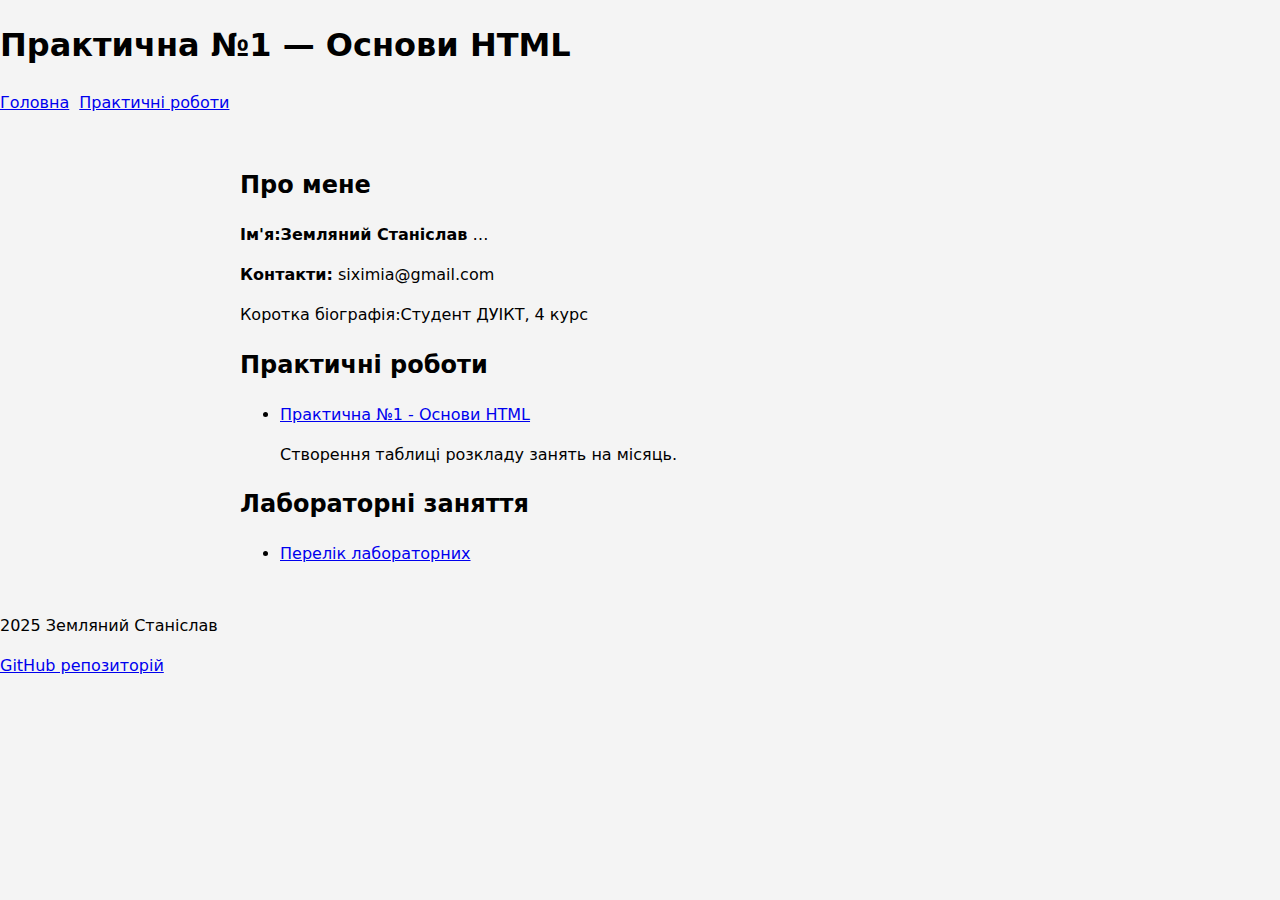
<file: index.html>
<!DOCTYPE html>
<html lang="en">
<head>
    <meta charset="UTF-8">
    <meta name="viewport" content="width=device-width, initial-scale=1.0">
    <title>PZ1</title>
    <link rel="stylesheet" href="css/style.css" />
</head>
<body>
  <header class="site-header">
    <h1>Практична №1 — Основи HTML</h1>
    <nav aria-label="Навігація">
      <ul class="nav">
        <li><a href="../index.html">Головна</a></li>
        <li><a href="../practicals.html">Практичні роботи</a></li>
      </ul>
    </nav>
  </header>

 <main class="container">
    <section id="about">
      <h2>Про мене</h2>
      <p><strong>Ім'я:Земляний Станіслав</strong> …</p>
      <p><strong>Контакти:</strong> siximia@gmail.com</p>
      <p>Коротка біографія:Студент ДУІКТ, 4 курс</p>
    </section>

    <section id="practicals">
      <h2>Практичні роботи</h2>
      <ul>
        <li>
          <a href="pages/practice1.html">Практична №1 - Основи HTML</a>
          <p class="muted">Створення таблиці розкладу занять на місяць.</p>
        </li>
      </ul>
    </section>

    <section id="labs">
      <h2>Лабораторні заняття</h2>
      <ul>
        <li><a href="labs.html">Перелік лабораторних</a></li>
      </ul>
    </section>
  </main>
  <footer class="site-footer">
    <p>2025 Земляний Станіслав</p>
    <p>
      <a href="https://github.com/StanislavZemlyanyi/ZemlyanyiStanislavKID41">GitHub репозиторій</a>
    </p>
  </footer>
</body>
</html>
</file>
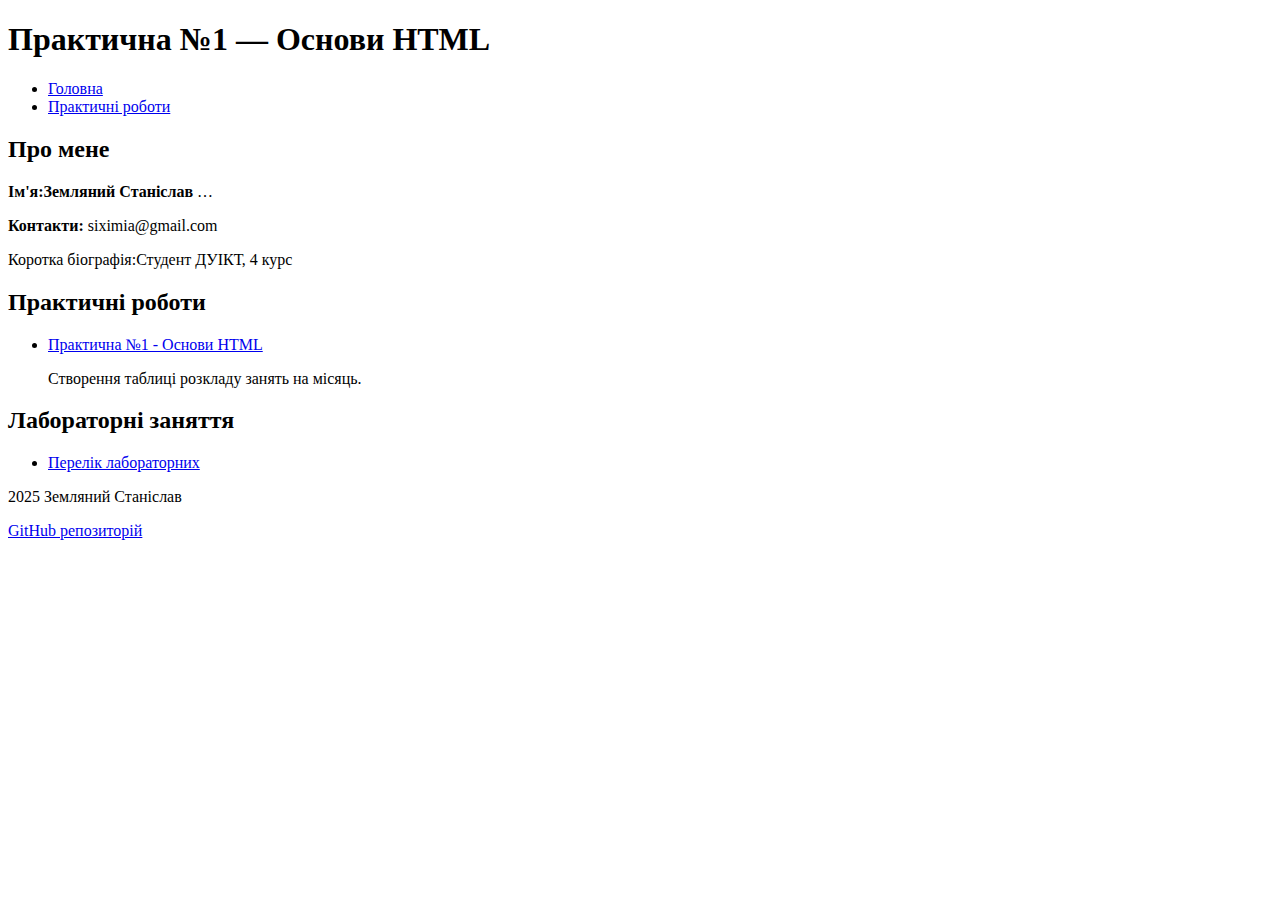
<file: main.html>
<!DOCTYPE html>
<html lang="en">
<head>
    <meta charset="UTF-8">
    <meta name="viewport" content="width=device-width, initial-scale=1.0">
    <title>PZ1</title>
</head>
<body>
  <header class="site-header">
    <h1>Практична №1 — Основи HTML</h1>
    <nav aria-label="Навігація">
      <ul class="nav">
        <li><a href="../main.html">Головна</a></li>
        <li><a href="../practicals.html">Практичні роботи</a></li>
      </ul>
    </nav>
  </header>

 <main class="container">
    <section id="about">
      <h2>Про мене</h2>
      <p><strong>Ім'я:Земляний Станіслав</strong> …</p>
      <p><strong>Контакти:</strong> siximia@gmail.com</p>
      <p>Коротка біографія:Студент ДУІКТ, 4 курс</p>
    </section>

    <section id="practicals">
      <h2>Практичні роботи</h2>
      <ul>
        <li>
          <a href="pages/practice1.html">Практична №1 - Основи HTML</a>
          <p class="muted">Створення таблиці розкладу занять на місяць.</p>
        </li>
      </ul>
    </section>

    <section id="labs">
      <h2>Лабораторні заняття</h2>
      <ul>
        <li><a href="labs.html">Перелік лабораторних</a></li>
      </ul>
    </section>
  </main>
  <footer class="site-footer">
    <p>2025 Земляний Станіслав</p>
    <p>
      <a href="https://github.com/StanislavZemlyanyi/ZemlyanyiStanislavKID41">GitHub репозиторій</a>
    </p>
  </footer>
</body>
</html>
</file>
<file: css/style.css>
:root { font-family: system-ui, sans-serif; }
body { margin: 0; line-height: 1.5; background: #f4f4f4; }
.container { max-width: 800px; margin: 0 auto; padding: 16px; }

form {
    background: #fff;             
    color: #333;                  
    width: 100%;                  
    max-width: 400px; 
    padding: 20px;                
    border-radius: 10px;          
    box-shadow: 0 5px 15px #ccc;  
    margin: 20px auto;            
}


.nav { display: flex; gap: 10px; list-style: none; padding: 0; }
table { border-collapse: collapse; width: 100%; margin-top: 10px; }
th, td { border: 1px solid #ddd; padding: 8px; }
</file>
